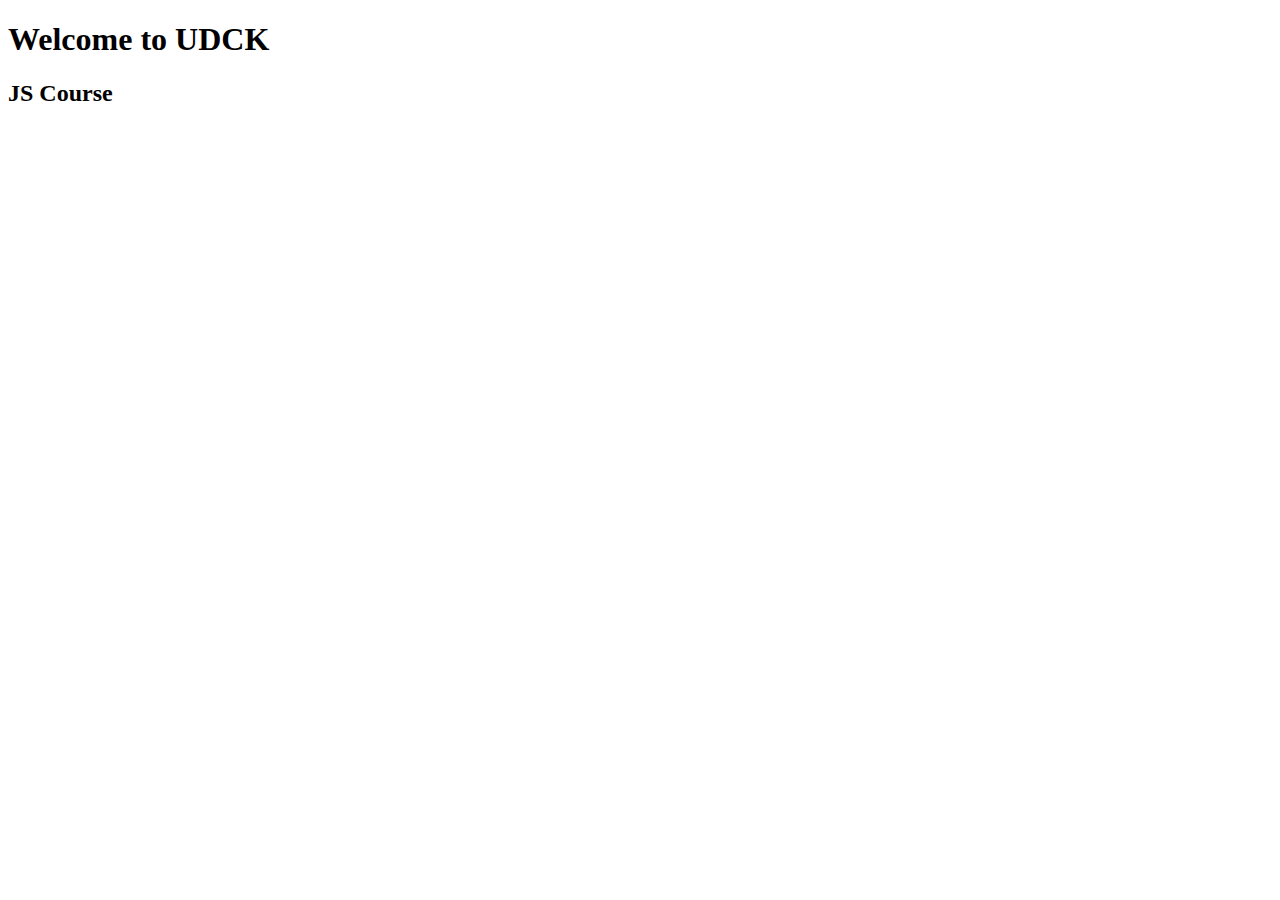
<file: Bai4/index.html>
<!DOCTYPE html>
<html lang="en">
    <head>
        <meta charset="UTF-8">
        <meta name="viewport" content="width=device-width, initial-scale=1.0">
        <title>JS Review</title>
    </head>
    <body>
        <h1>Welcome to UDCK</h1>
        <h2>JS Course</h2>

        <script src="./app.js"></script>
    </body>
</html>
</file>
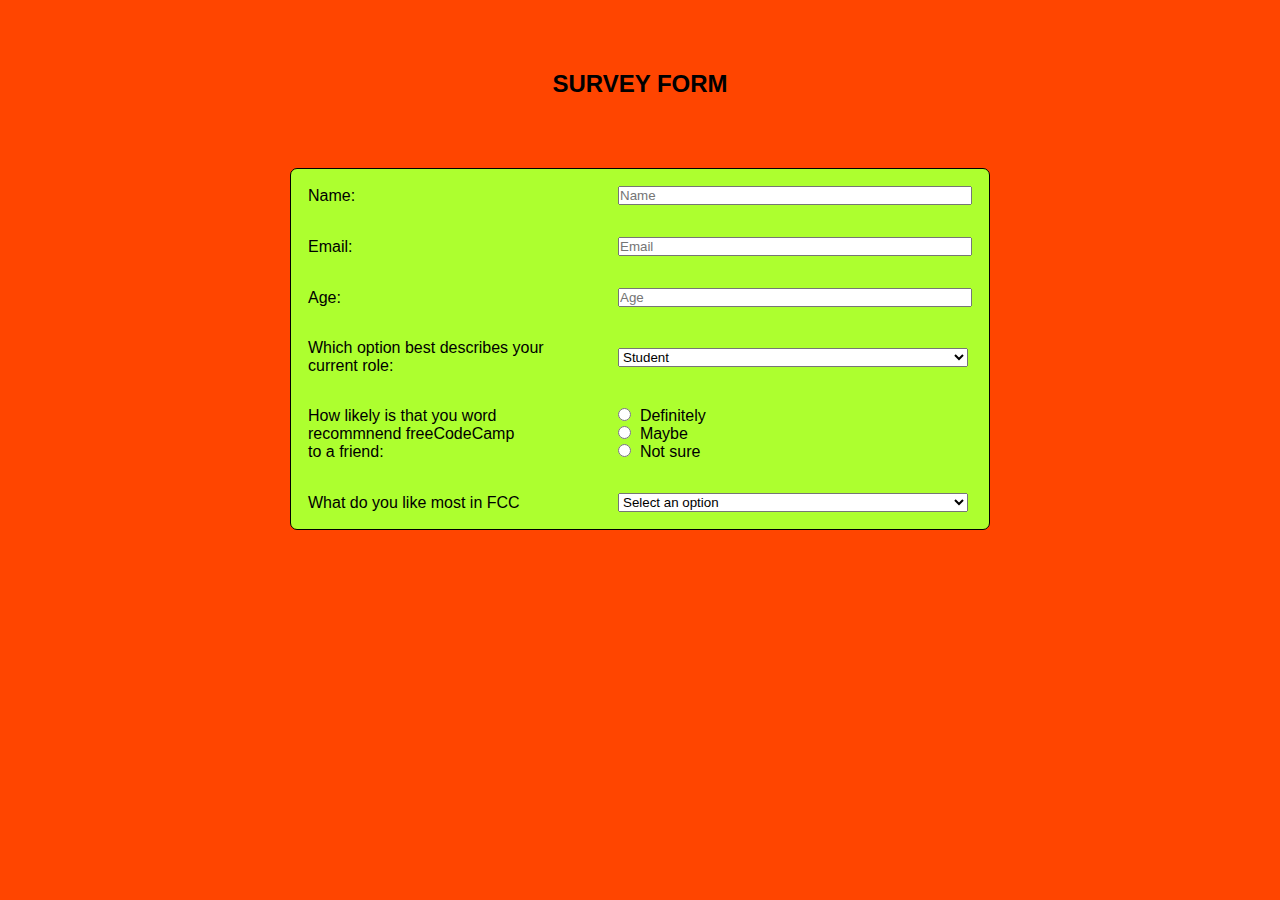
<file: Bt2/index.html>
﻿<!DOCTYPE html>
<html lang="en">
<head>
    <meta charset="UTF-8">
    <meta name="viewport" content="width=device-width, initial-scale=1.0">
    <link rel="stylesheet" href="style.css">
</head>
<body>
    <div class = "tieude">
        <h2>Survey Form</h2>
        </div>
        <table>
            <tr>
                <td>Name:</td>
                <td><input type="text" name="" id="" placeholder="Name"></td>
            </tr>
            <tr>
                <td>Email:</td>
                <td><input type="text" name="" id="" placeholder="Email"></td>
            </tr>
            <tr>
                <td>Age: </td>
                <td><input type="text" placeholder="Age"></td>
            </tr>
            <tr>
                <td>Which option best describes your current role:</td>
                <td><select name="" id="" >
                    <option value="0">Student</option>
                    <option value="0">Streamer</option>
                    <option value="0">Developer</option>
        
                </select></td>
            </tr>
            <tr>
                <td>How likely is that you word recommnend freeCodeCamp <p>to a friend:</td>
                <td><p><input type="radio">&nbsp Definitely</p>
                    <p><input type="radio" name="" id="">&nbsp Maybe</p>
                    <p><input type="radio" name="" id="">&nbsp Not sure</p>        
                </td>
            </tr>
            <tr>
                <td>What do you like most in FCC</td>
                <td><select name="" id=""><option value="0">Select an option</option></select></td>
            </tr>
        </table>
</body>
</html>
</file>
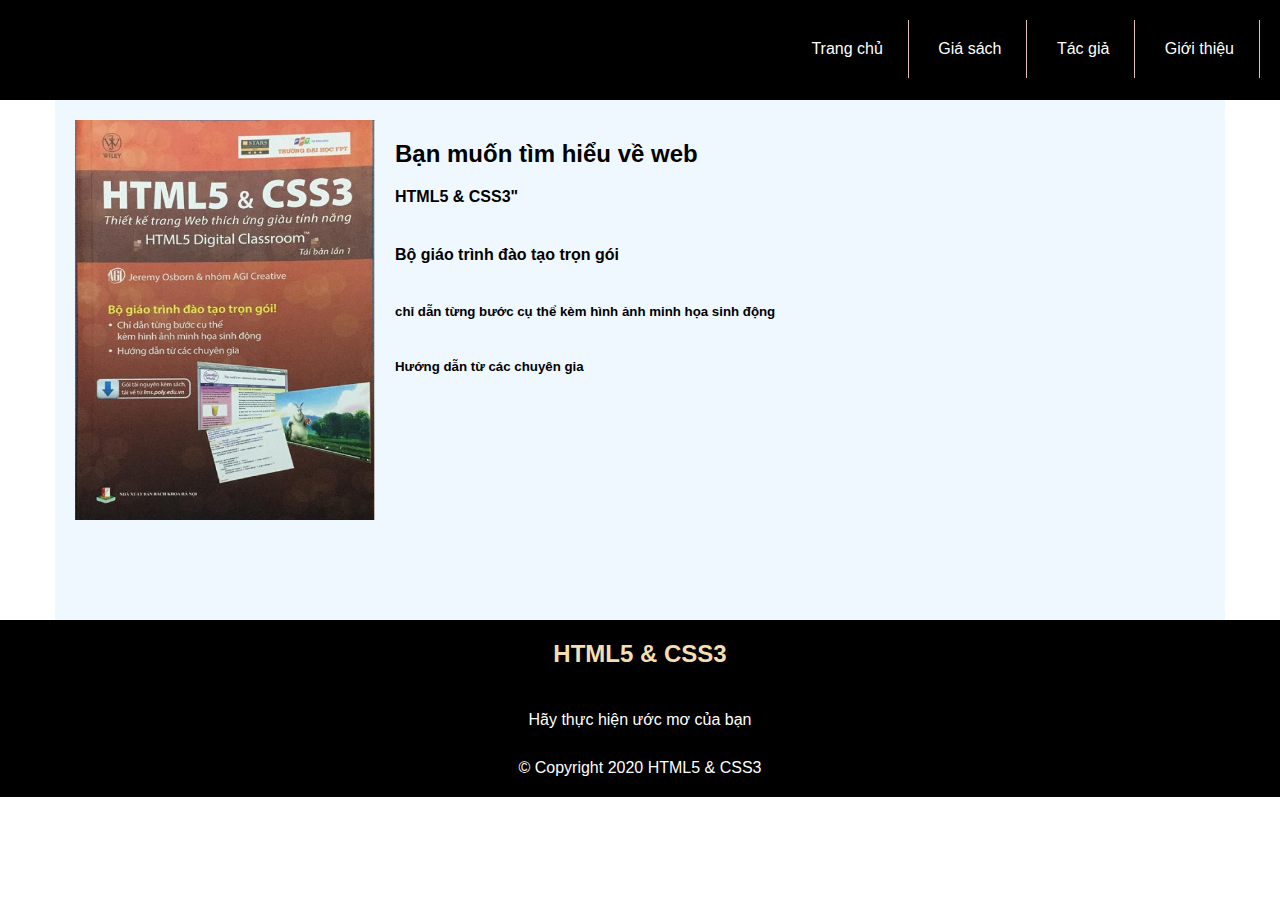
<file: Bt3/index.html>
﻿<!DOCTYPE html>
<html lang="en">
<head>
    <meta charset="UTF-8">
    <meta name="viewport" content="width=device-width, initial-scale=1.0">
    <link rel="stylesheet" href="style.css">
</head>
<body>
    <div class="container-fluid">
        <div class="menu">
                <ul>
                    <li><a href="#">Trang chủ</a></li>
                    <li><a href="#">Giá sách</a></li>
                    <li><a href="#">Tác giả</a></li>
                    <li><a href="#">Giới thiệu</a></li>
                </ul>
        </div>
            <div class="container">
                <div id="content">
                    <img src="1.jpg" alt="" srcset="">
                
                    <div class="content-left">
                        <h2>Bạn muốn tìm hiểu về web</h2>
                        <h4>HTML5 & CSS3"</h4>
                            <p><h4>Bộ giáo trình đào tạo trọn gói</h4></p>
                            <p><h5>chỉ dẫn từng bước cụ thể kèm hình ảnh minh họa sinh động</h5></p>
                            <p><h5>Hướng dẫn từ các chuyên gia</h5></p>
                    </div>
                </div>
               
            </div>
            
        <div class="footer">
            <h2>HTML5 & CSS3</h2>
            <p>Hãy thực hiện ước mơ của bạn</p>
            <p>&copy; Copyright 2020 HTML5 & CSS3</p>
        </div>
    </div>
</body>
</html>
</file>
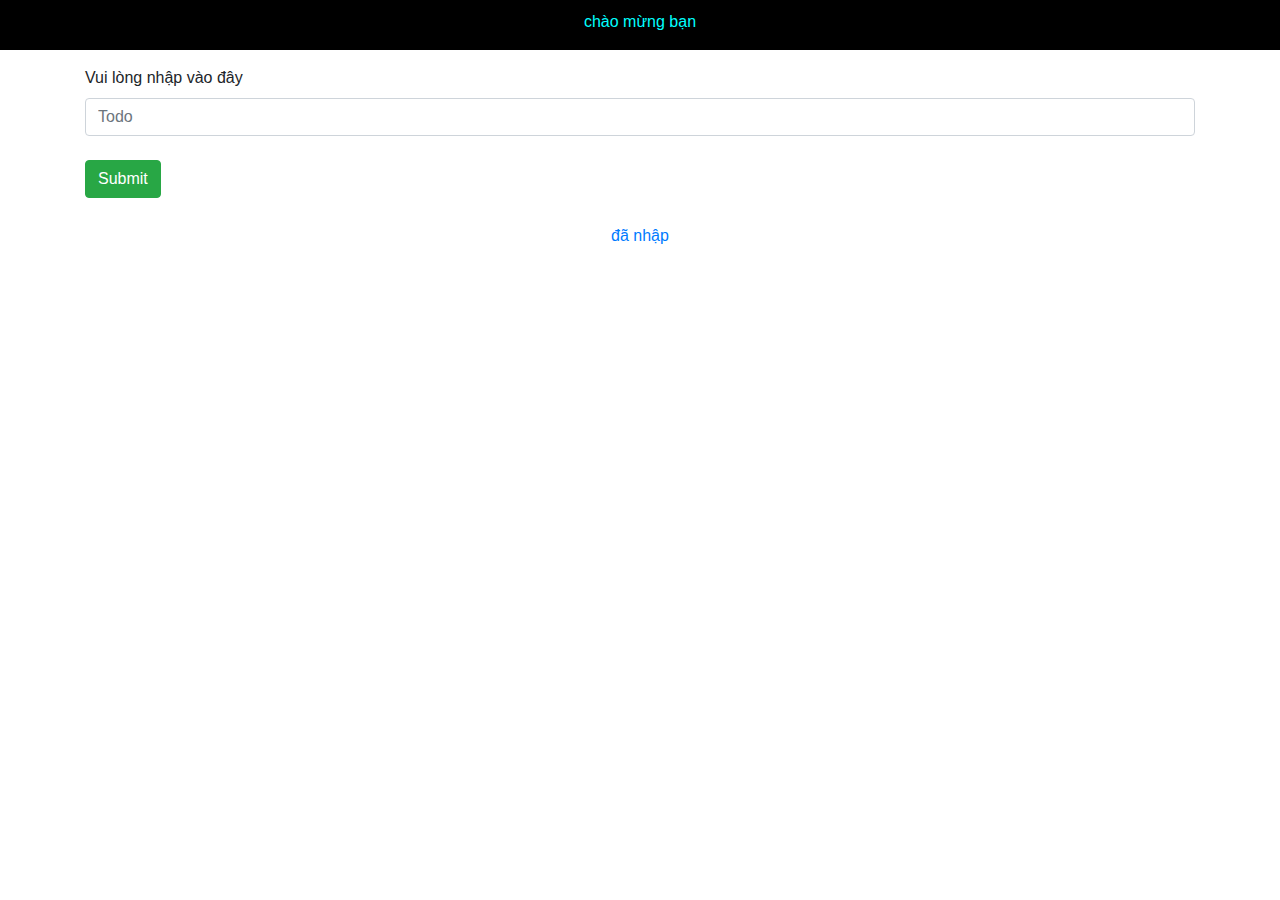
<file: bt5/index.html>
<!DOCTYPE html>
<html lang="en">

<head>
    <meta charset="UTF-8">
    <meta name="viewport" content="width=device-width, initial-scale=1.0">
    <title>index</title>
    <link rel="stylesheet" href="style.css">

    <link rel="stylesheet" href="https://stackpath.bootstrapcdn.com/bootstrap/4.4.1/css/bootstrap.min.css" integrity="sha384-Vkoo8x4CGsO3+Hhxv8T/Q5PaXtkKtu6ug5TOeNV6gBiFeWPGFN9MuhOf23Q9Ifjh" crossorigin="anonymous">
</head>

<body>
    <!-- header -->
    <header class="header">
        <p class="text-center">chào mừng bạn</p>
    </header>
    <!-- content -->
    <div class="container">
        <div class="form form-group">
            <label for="input" id="title">Vui lòng nhập vào đây</label>
            <input type="text" id="inputText" class="form-control" placeholder="Todo" aria-describedby="helpId">
            <br>
            <button type="submit" class="btn btn-success" onclick="newElement()">Submit</button>
        </div>
        <div class="container">
            <div class="row">
                <div class="col-md-12">
                    <p class="text-primary text-center">đã nhập</p>
                    <ul id="UL">
                    </ul>
                </div>
            </div>
        </div>
    </div>
    <script src="./app.js"></script>
    <script src="https://code.jquery.com/jquery-3.4.1.slim.min.js" integrity="sha384-J6qa4849blE2+poT4WnyKhv5vZF5SrPo0iEjwBvKU7imGFAV0wwj1yYfoRSJoZ+n" crossorigin="anonymous"></script>
    <script src="https://cdn.jsdelivr.net/npm/popper.js@1.16.0/dist/umd/popper.min.js" integrity="sha384-Q6E9RHvbIyZFJoft+2mJbHaEWldlvI9IOYy5n3zV9zzTtmI3UksdQRVvoxMfooAo" crossorigin="anonymous"></script>
    <script src="https://stackpath.bootstrapcdn.com/bootstrap/4.4.1/js/bootstrap.min.js" integrity="sha384-wfSDF2E50Y2D1uUdj0O3uMBJnjuUD4Ih7YwaYd1iqfktj0Uod8GCExl3Og8ifwB6" crossorigin="anonymous"></script>
</body>

</html>
</file>
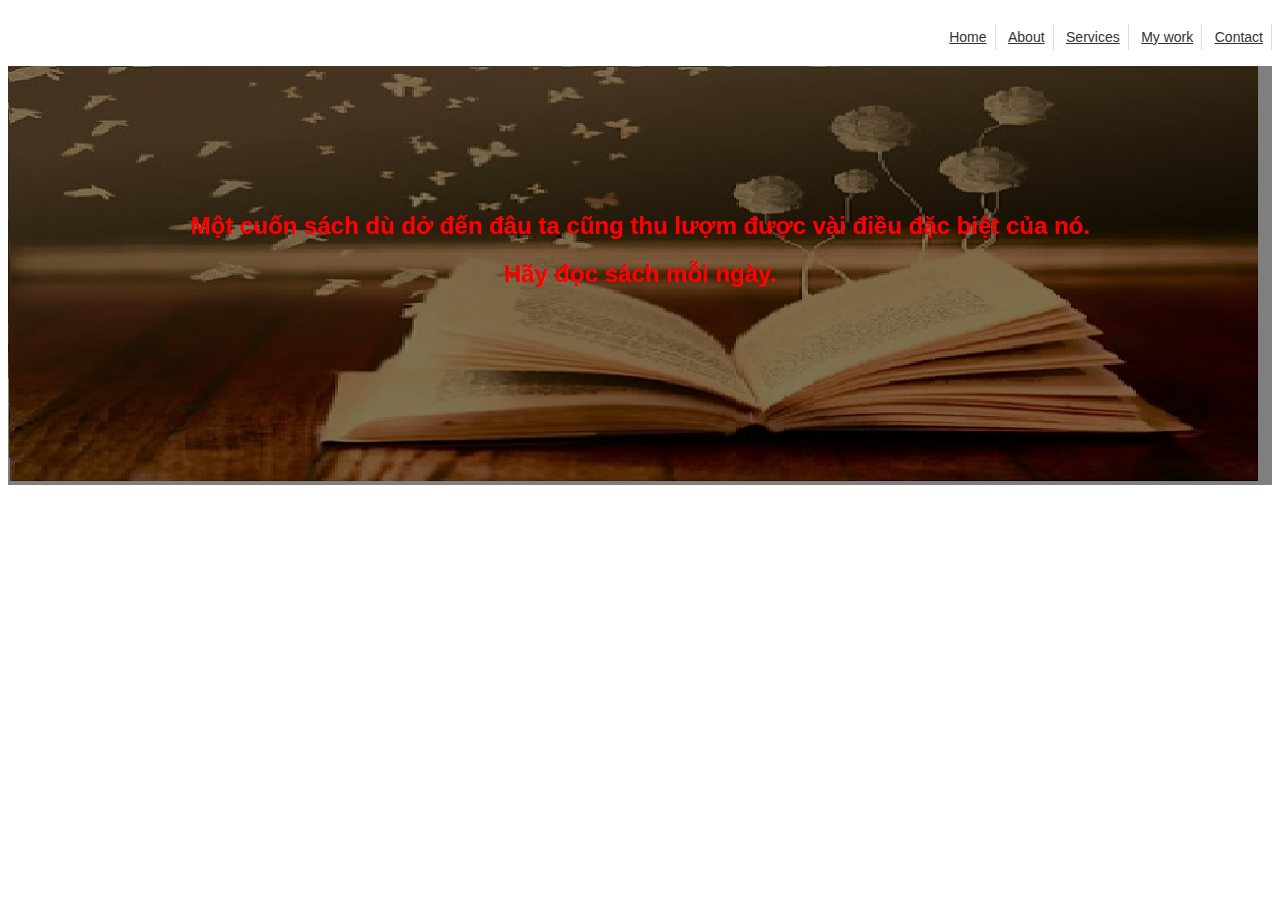
<file: Bt1/bt1.html>
<!doctype html>
<html>
<head>
    <link rel="stylesheet" type="text/css" href="./style.css" />
</head>
<body>
    <header id="aa-header">
    <div class="aa-header-top">
        <div class="container">
            <div class="row">
                <div class="col-md-12">
                    <div class="aa-header-top-area">
                        <!-- / header top left -->
                        <div class="aa-header-top-right">
                            <ul class="aa-head-top-nav-right">
                                <li class="hidden-xs"><a href="">Home</a></li>
                                <li class="hidden-xs"><a href="">About</a></li>
                                <li class="hidden-xs"><a href="">Services</a></li>
                                <li class="hidden-xs"><a href="">My work</a></li>
                                <li class="hidden-xs"><a href="">Contact</a></li>
                            </ul>
                        </div>
                    </div>
                </div>
            </div>
        </div>
    </div>
    </header>
    <section id="aa-catg-head-banner">
        <img src="img/fashion/1.jpg" alt="fashion img">
        <div class="aa-catg-head-banner-area">
            <div class="container">
                <div class="aa-catg-head-banner-content">
                    <h2>Một cuốn sách dù dở đến đâu ta cũng thu lượm được vài điều đặc biệt của nó.</h2>
                    <h2>Hãy đọc sách mỗi ngày.</h2>
                </div>
            </div>
        </div>
    </section>
</body>
</html>
</file>
<file: Bt2/style.css>
*{
    padding: 0;
    margin: 0;
}
body{
    background-color: orangered;
    font-family: Arial, Helvetica, sans-serif;
    
}
.tieude{
    text-align: center;
    text-transform: uppercase;
    padding: 70px;
    color:black;
}
table{
    width: 700px;
    margin: 0 auto;
    border: 1px solid black;
    border-radius: 7px;
    background-color: greenyellow;
}
table tr td{
    padding: 15px;
}
table td input[type = "text"],table td select{
    width: 350px;
}
</file>
<file: Bt3/style.css>
*{
    padding: 0;
    margin: 0;
}
.menu{
    background-color: black;
    font-family: Arial, Helvetica, sans-serif;
    width: auto;
    height: 100px;
}
.menu ul {
    padding: 20px 20px 0px 5px;
    float: right;
    text-align: center;
}
.menu li {
    display: inline-block;
    padding: 20px;
    border-right: 1px solid rgb(226, 191, 191);
}
.menu li a {
    text-decoration: none;
    color: white;
    padding: 5px;
}
.menu li a:hover{
    background-color: violet;
    border-radius: 5px;
}

#content img{
    background-repeat: no-repeat;
    height: 400px;
    width: 300px;
    float: left;
    padding: 20px;
}
.container{
    width: 1170px;
    margin: 0 auto;
    background-color: aliceblue;
    font-family: Arial, Helvetica, sans-serif;
    height: 520px;
}
.content-left, .content-left h2, .content-left p, .content-left h4{
    padding: 20px 0px 0px 50px;
}
.footer{
    background-color: black;
    color: white;
    text-align: center;
    font-family: Arial, Helvetica, sans-serif;
    
}
.footer h2{
    padding: 20px 0px 33px 0px;
    color: wheat;
}
.footer p{
    padding: 10px 0px 20px 0px;
}
</file>
<file: bt5/style.css>
body {
    font-size: 13px;
    font-family: Arial, Helvetica, sans-serif, Cochin, Georgia, Times, 'Times New Roman', serif;
}

.header {
    background-color: black;
    width: 100%;
    height: 50px;
}

.text-center {
    padding-top: 10px;
    color: aqua;
}

#title {
    margin-top: 1rem;
}

ul li {
    list-style: none;
    color: chartreuse;
}

ul li:hover {
    color: rgba(16, 214, 33, 0.979);
}

ul li.checked {
    background: #888;
    color: #fff;
    text-decoration: line-through;
}
</file>
<file: Bt1/style.css>
body {
    background-color: #ffffff;
    font-family: "Lato", sans-serif;
    color: #333333;
    font-size: 16px;
    overflow-x: hidden;
}
#aa-header .aa-header-top .aa-header-top-right {
    float: right;
}
#aa-header .aa-header-top .aa-header-top-right .aa-head-top-nav-right {
    display: inline-block;
    text-align: right;
}
#aa-header .aa-header-top .aa-header-top-right .aa-head-top-nav-right li {
    display: inline-block;
    text-align: right;
}
#aa-header .aa-header-top .aa-header-top-right .aa-head-top-nav-right li a {
    display: inline-block;
    color: #333333;
    border-right: 1px solid #ddd;
    font-size: 14px;
    padding: 5px 8px;
}
#aa-catg-head-banner {
    display: inline;
    float: left;
    position: relative;
    width: 100%;
}
#aa-catg-head-banner .aa-catg-head-banner-area {
    background-color: rgba(0, 0, 0, 0.5);
    bottom: 0;
    left: 0;
    position: absolute;
    right: 0;
    text-align: center;
    top: 0;
}
#aa-catg-head-banner .aa-catg-head-banner-area .aa-catg-head-banner-content {
    display: inline-block;
    float: left;
    padding: 10% 0;
    text-align: center;
    width: 100%;
    color:red;
}
</file>
